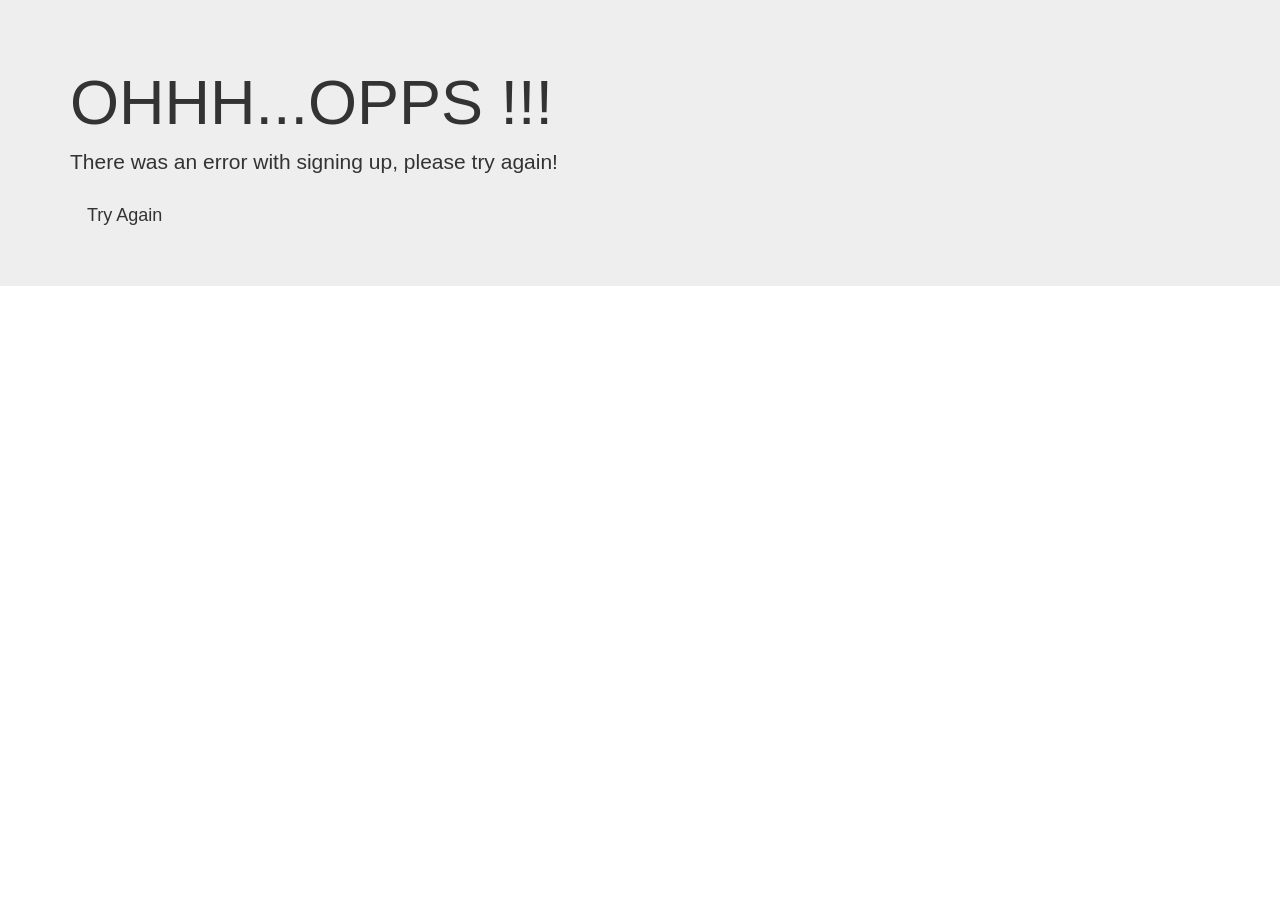
<file: failure.html>
<!DOCTYPE html>
<html lang="en" dir="ltr">
  <head>
    <meta charset="utf-8">
    <title>FAILURE</title>
    <!-- Bootstrap core CSS -->
    <link rel="stylesheet" href="https://maxcdn.bootstrapcdn.com/bootstrap/3.3.7/css/bootstrap.min.css" integrity="sha384-BVYiiSIFeK1dGmJRAkycuHAHRg32OmUcww7on3RYdg4Va+PmSTsz/K68vbdEjh4u" crossorigin="anonymous">

  </head>
  <body>
    <div class="jumbotron jumbotron-fluid">
        <div class="container">
              <h1 class="display-4">OHHH...OPPS !!!</h1>
              <p class="lead">There was an error with signing up, please try again!</p>

        <form action="/failure" method="post">
          <buttont class="btn btn-lg btn warning" type="submit" name="button">Try Again</button>
        </form>
        </div>
    </div>
    </body>
</html>
</file>
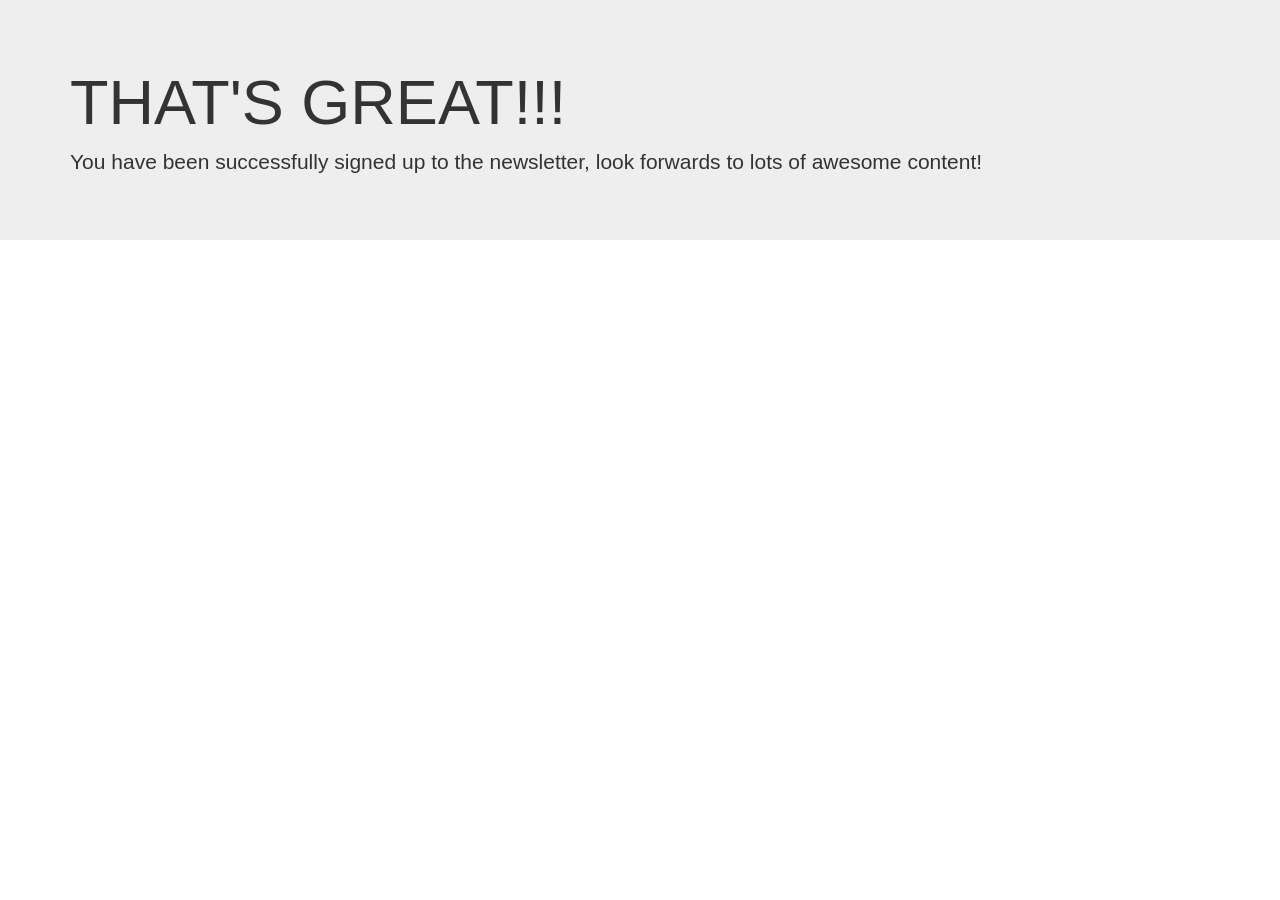
<file: success.html>
<!DOCTYPE html>
<html lang="en" dir="ltr">
  <head>
    <meta charset="utf-8">
    <title>SUCCESSFULLY</title>
    <!-- Bootstrap core CSS -->
    <link rel="stylesheet" href="https://maxcdn.bootstrapcdn.com/bootstrap/3.3.7/css/bootstrap.min.css" integrity="sha384-BVYiiSIFeK1dGmJRAkycuHAHRg32OmUcww7on3RYdg4Va+PmSTsz/K68vbdEjh4u" crossorigin="anonymous">

  </head>
  <body>
    <div class="jumbotron jumbotron-fluid">
        <div class="container">
              <h1 class="display-4">THAT'S GREAT!!!</h1>
              <p class="lead">You have been successfully signed up to the newsletter, look forwards to lots of awesome content!</p>
        </div>
    </div>
    </body>
</html>
</file>
